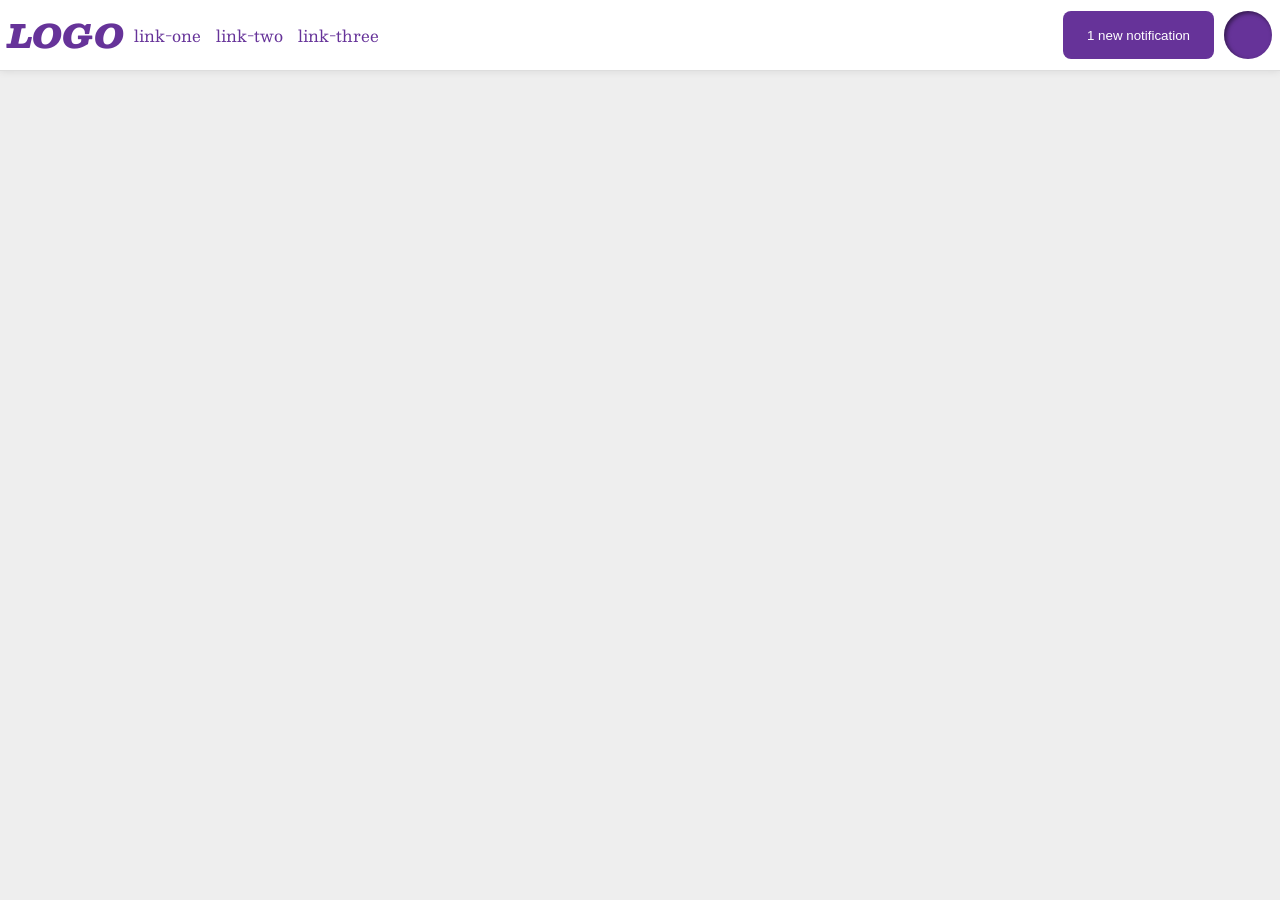
<file: foundations/flex/03-flex-header-2/index.html>
<!doctype html>
<html lang="en">
    <head>
        <meta charset="UTF-8" />
        <meta http-equiv="X-UA-Compatible" content="IE=edge" />
        <meta name="viewport" content="width=device-width, initial-scale=1.0" />
        <title>Flex Header 2</title>
        <link rel="stylesheet" href="style.css" />
    </head>
    <body>
        <div class="header">
            <div class="left-side">
                <div class="logo">LOGO</div>
                <ul class="links">
                    <li><a href="https://google.com">link-one</a></li>
                    <li><a href="https://google.com">link-two</a></li>
                    <li><a href="https://google.com">link-three</a></li>
                </ul>
            </div>
            <div class="right-side">
                <button class="notifications">1 new notification</button>
                <div class="profile-image"></div>
            </div>
        </div>
    </body>
</html>
</file>
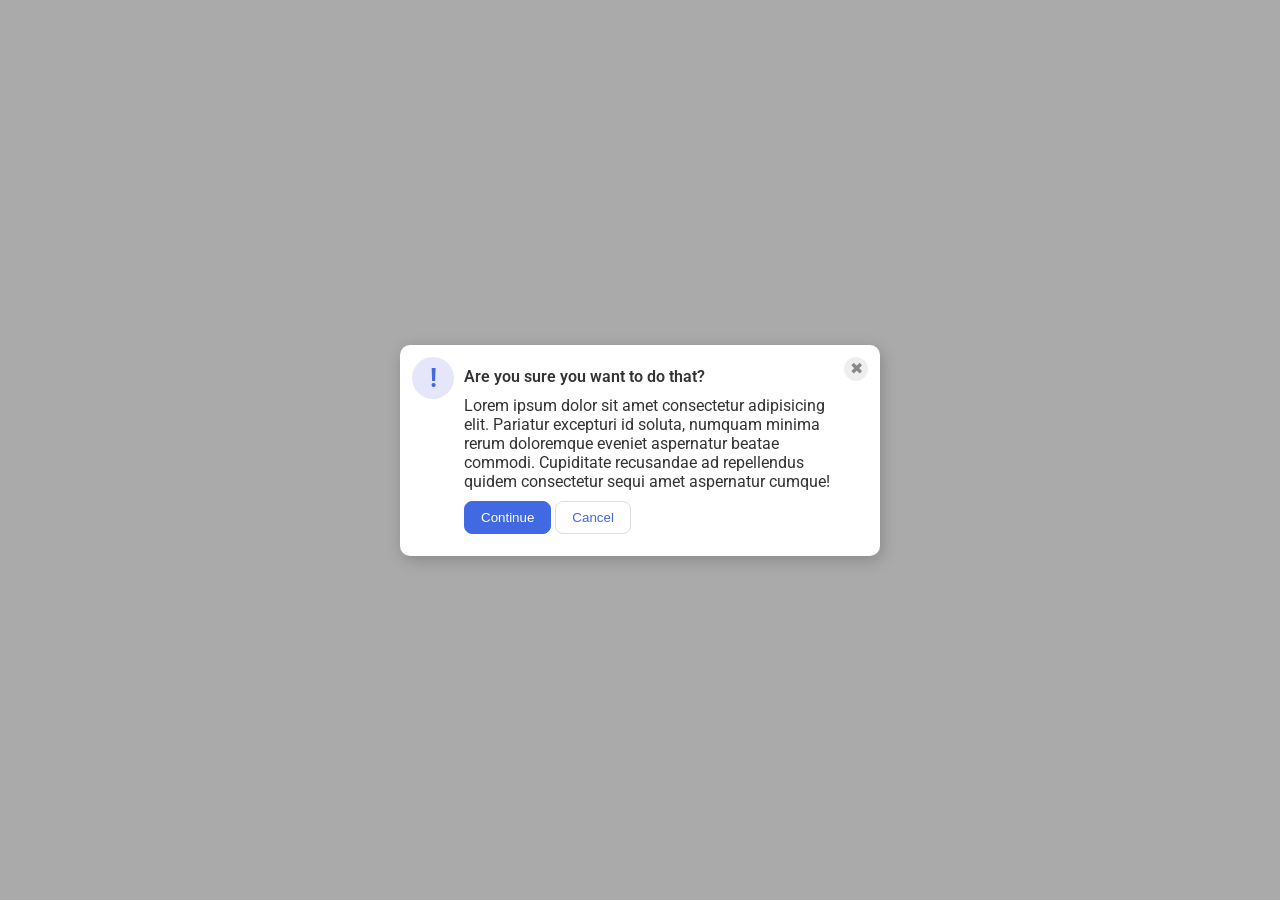
<file: foundations/flex/05-flex-modal/index.html>
<!doctype html>
<html lang="en">
    <head>
        <meta charset="UTF-8" />
        <meta http-equiv="X-UA-Compatible" content="IE=edge" />
        <meta name="viewport" content="width=device-width, initial-scale=1.0" />
        <link rel="stylesheet" href="style.css" />
        <title>Modal</title>
    </head>
    <body>
        <div class="modal">
            <div class="icon">!</div>
            <div class="info">
                <div class="header">Are you sure you want to do that?</div>
                <div class="text">
                    Lorem ipsum dolor sit amet consectetur adipisicing elit.
                    Pariatur excepturi id soluta, numquam minima rerum
                    doloremque eveniet aspernatur beatae commodi. Cupiditate
                    recusandae ad repellendus quidem consectetur sequi amet
                    aspernatur cumque!
                </div>
                <div class="btn-wrap">
                    <button class="continue">Continue</button>
                    <button class="cancel">Cancel</button>
                </div>
            </div>
            <button class="close-button">✖</button>
        </div>
    </body>
</html>
</file>
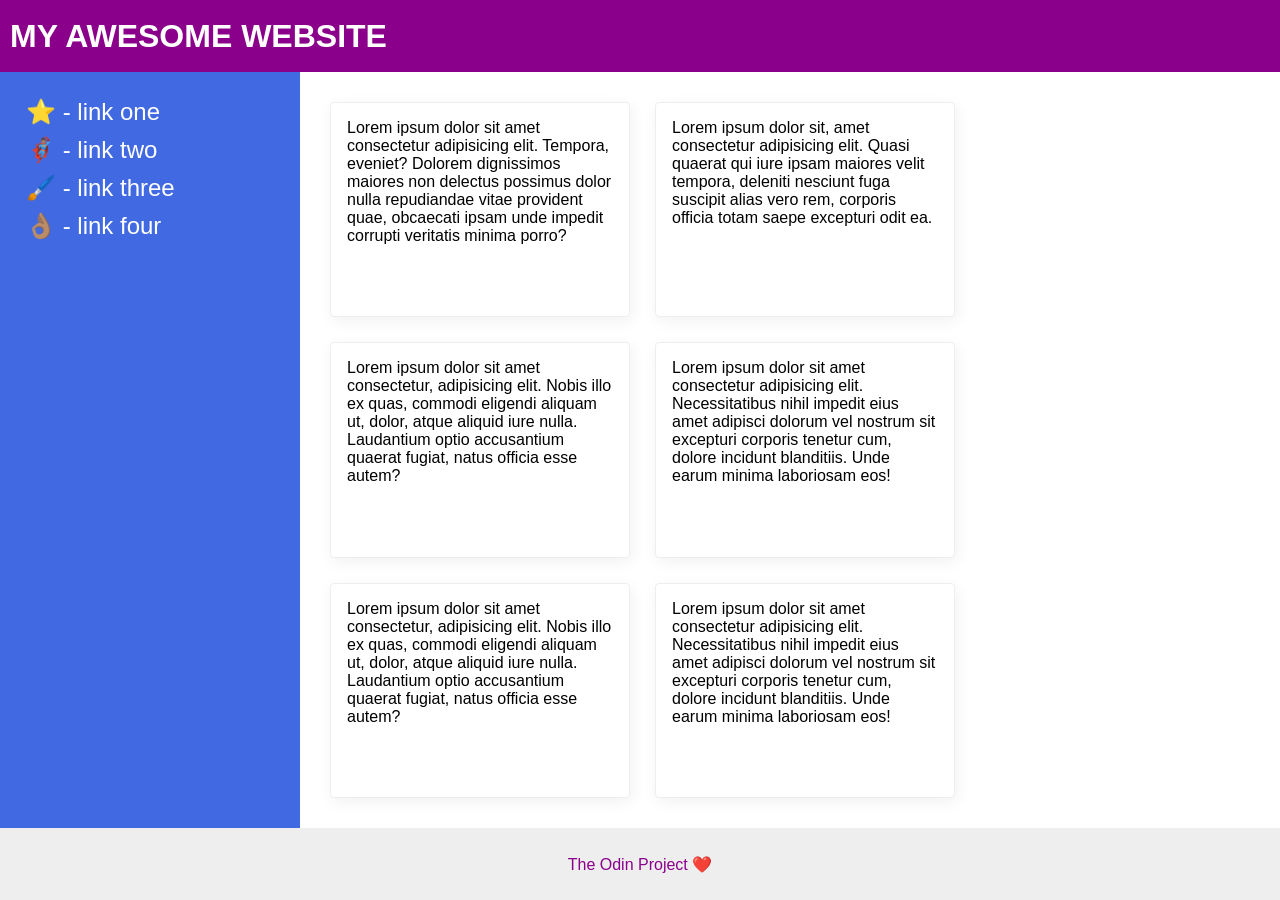
<file: foundations/flex/07-flex-layout-2/index.html>
<!doctype html>
<html lang="en">
    <head>
        <meta charset="UTF-8" />
        <meta http-equiv="X-UA-Compatible" content="IE=edge" />
        <meta name="viewport" content="width=device-width, initial-scale=1.0" />
        <title>The Holy Grail</title>
        <link rel="stylesheet" href="style.css" />
    </head>
    <body>
        <div class="header">MY AWESOME WEBSITE</div>

        <div class="container">
            <div class="sidebar">
                <ul>
                    <li><a href="#">⭐ - link one</a></li>
                    <li><a href="#">🦸🏽‍♂️ - link two</a></li>
                    <li><a href="#">🖌️ - link three</a></li>
                    <li><a href="#">👌🏽 - link four</a></li>
                </ul>
            </div>

            <div class="content">
                <div class="card">
                    Lorem ipsum dolor sit amet consectetur adipisicing elit.
                    Tempora, eveniet? Dolorem dignissimos maiores non delectus
                    possimus dolor nulla repudiandae vitae provident quae,
                    obcaecati ipsam unde impedit corrupti veritatis minima
                    porro?
                </div>
                <div class="card">
                    Lorem ipsum dolor sit, amet consectetur adipisicing elit.
                    Quasi quaerat qui iure ipsam maiores velit tempora, deleniti
                    nesciunt fuga suscipit alias vero rem, corporis officia
                    totam saepe excepturi odit ea.
                </div>
                <div class="card">
                    Lorem ipsum dolor sit amet consectetur, adipisicing elit.
                    Nobis illo ex quas, commodi eligendi aliquam ut, dolor,
                    atque aliquid iure nulla. Laudantium optio accusantium
                    quaerat fugiat, natus officia esse autem?
                </div>
                <div class="card">
                    Lorem ipsum dolor sit amet consectetur adipisicing elit.
                    Necessitatibus nihil impedit eius amet adipisci dolorum vel
                    nostrum sit excepturi corporis tenetur cum, dolore incidunt
                    blanditiis. Unde earum minima laboriosam eos!
                </div>
                <div class="card">
                    Lorem ipsum dolor sit amet consectetur, adipisicing elit.
                    Nobis illo ex quas, commodi eligendi aliquam ut, dolor,
                    atque aliquid iure nulla. Laudantium optio accusantium
                    quaerat fugiat, natus officia esse autem?
                </div>
                <div class="card">
                    Lorem ipsum dolor sit amet consectetur adipisicing elit.
                    Necessitatibus nihil impedit eius amet adipisci dolorum vel
                    nostrum sit excepturi corporis tenetur cum, dolore incidunt
                    blanditiis. Unde earum minima laboriosam eos!
                </div>
            </div>
        </div>

        <div class="footer">The Odin Project ❤️</div>
    </body>
</html>
</file>
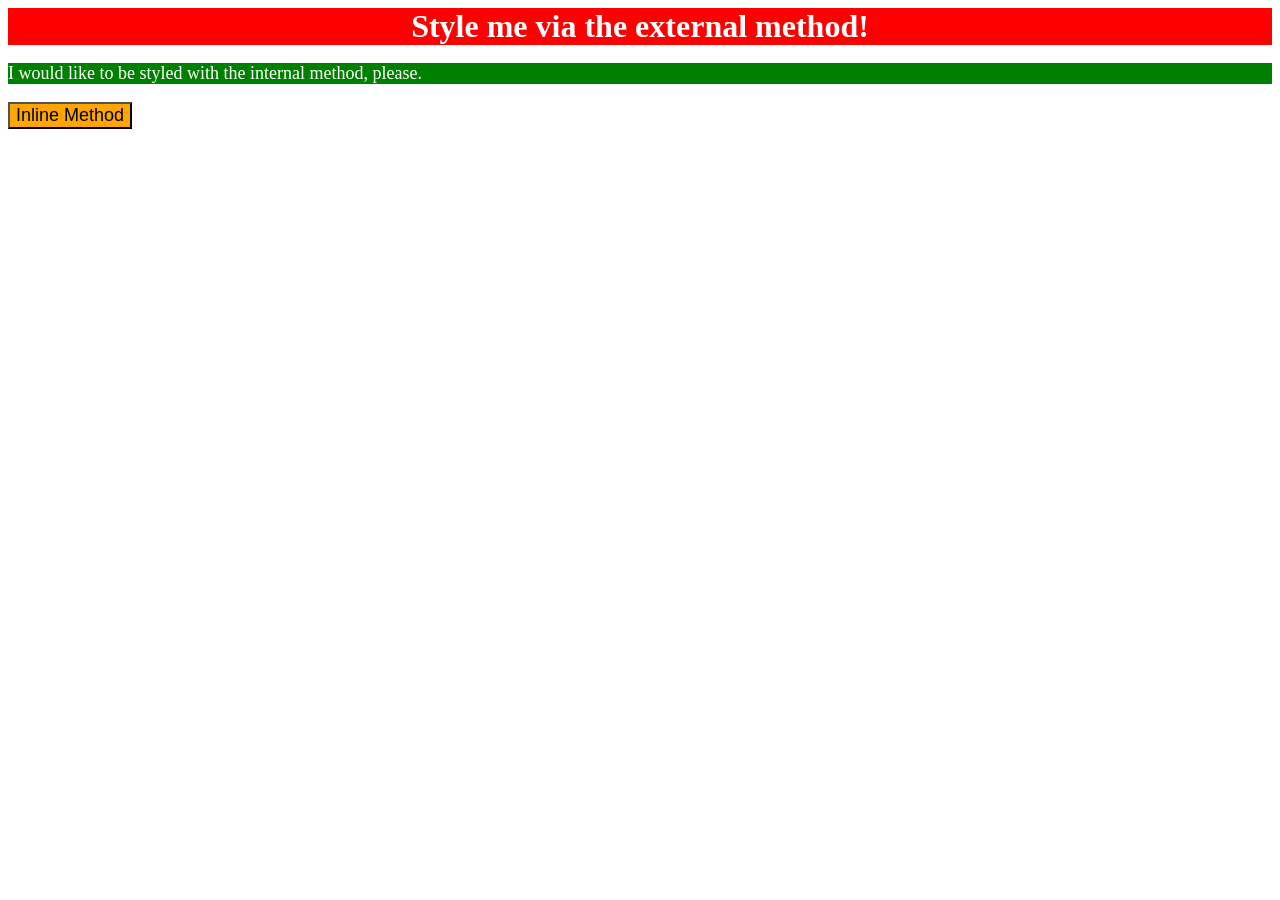
<file: foundations/intro-to-css/01-css-methods/index.html>
<!doctype html>
<html lang="en">
    <head>
        <meta charset="UTF-8" />
        <meta http-equiv="X-UA-Compatible" content="IE=edge" />
        <meta name="viewport" content="width=device-width, initial-scale=1.0" />
        <title>Methods for Adding CSS</title>
        <link rel="stylesheet" href="css/styles.css" />
    </head>
    <style>
        .inline {
            background-color: green;
            color: white;
            font-size: 18px;
        }
    </style>
    <body>
        <div class="external">Style me via the external method!</div>
        <p class="inline">
            I would like to be styled with the internal method, please.
        </p>
        <button style="background-color: orange; font-size: 18px">
            Inline Method
        </button>
    </body>
</html>
</file>
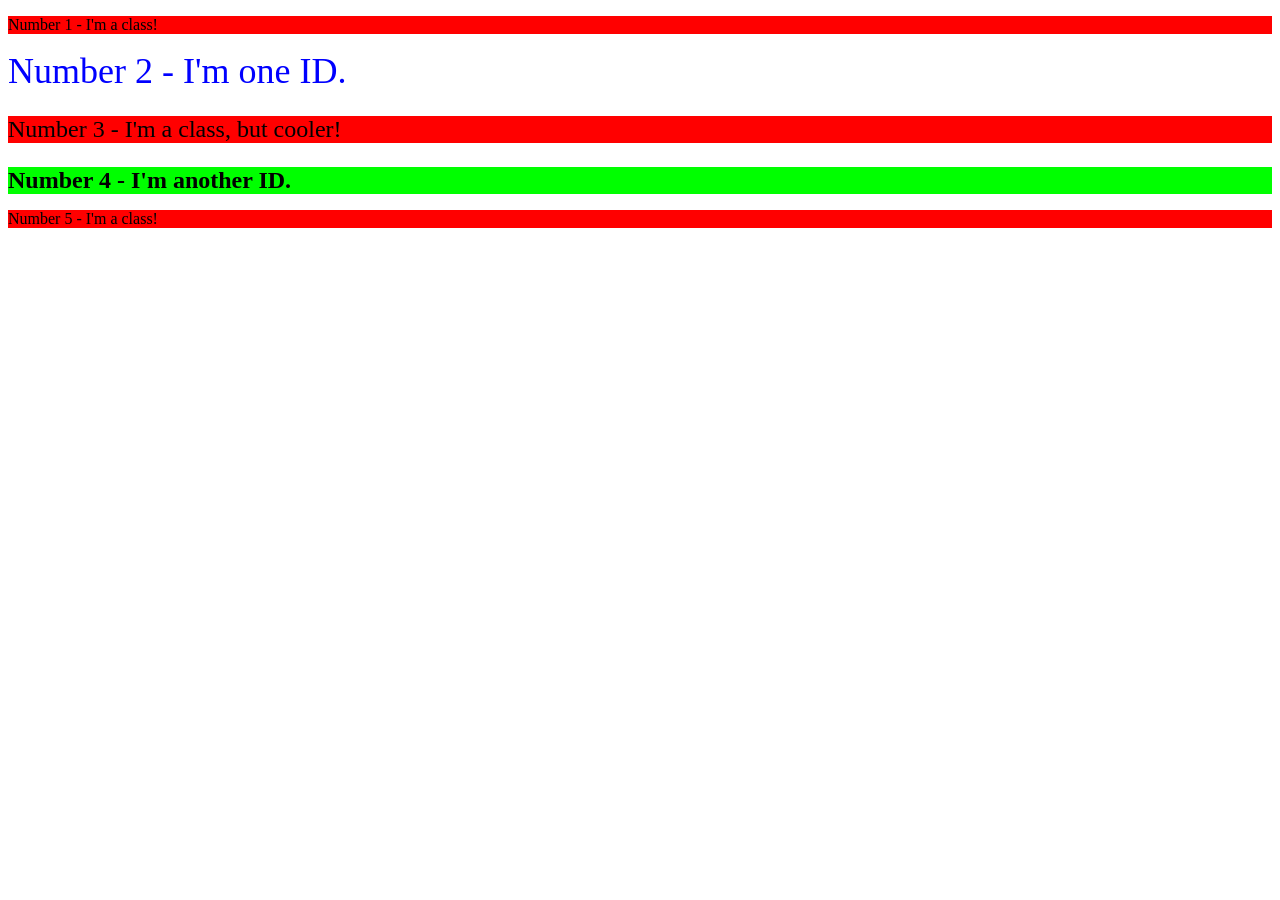
<file: foundations/intro-to-css/02-class-id-selectors/index.html>
<!doctype html>
<html lang="en">
    <head>
        <meta charset="UTF-8" />
        <meta http-equiv="X-UA-Compatible" content="IE=edge" />
        <meta name="viewport" content="width=device-width, initial-scale=1.0" />
        <title>Class and ID Selectors</title>
        <link rel="stylesheet" href="style.css" />
    </head>
    <body>
        <p class="odd">Number 1 - I'm a class!</p>
        <div id="number-two">Number 2 - I'm one ID.</div>
        <p class="odd font-size-setting">Number 3 - I'm a class, but cooler!</p>
        <div id="number-four" class="font-size-setting">
            Number 4 - I'm another ID.
        </div>
        <p class="odd">Number 5 - I'm a class!</p>
    </body>
</html>
</file>
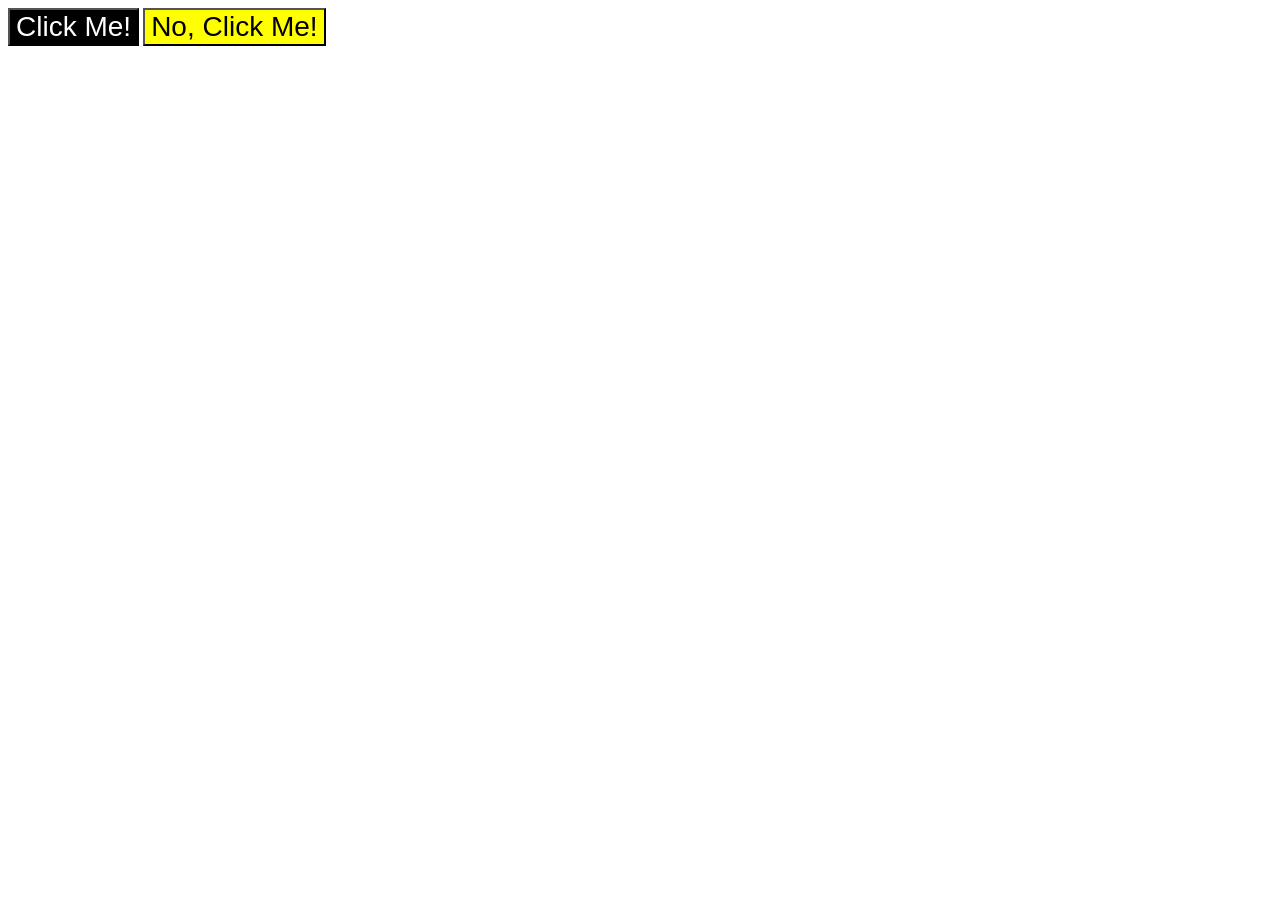
<file: foundations/intro-to-css/03-grouping-selectors/index.html>
<!doctype html>
<html lang="en">
    <head>
        <meta charset="UTF-8" />
        <meta http-equiv="X-UA-Compatible" content="IE=edge" />
        <meta name="viewport" content="width=device-width, initial-scale=1.0" />
        <title>Grouping Selectors</title>
        <link rel="stylesheet" href="style.css" />
    </head>
    <body>
        <button class="button-one">Click Me!</button>
        <button class="button-two">No, Click Me!</button>
    </body>
</html>
</file>
<file: foundations/flex/03-flex-header-2/style.css>
/* this is some magical font-importing.  
you'll learn about it later. */
@import url("https://fonts.googleapis.com/css2?family=Besley:ital,wght@0,400;1,900&display=swap");

* {
    margin: 0;
    padding: 0;
}

body {
    margin: 0;
    background: #eee;
    font-family: Besley, serif;
}

.header {
    background: white;
    border-bottom: 1px solid #ddd;
    box-shadow: 0 0 8px rgba(0, 0, 0, 0.1);
    display: flex;
    justify-content: space-between;
    align-items: center;
    padding: 8px;
}

.left-side {
    display: flex;
    gap: 10px;
}

.right-side {
    display: flex;
    gap: 10px;
}

.profile-image {
    background: rebeccapurple;
    box-shadow: inset 2px 2px 4px rgba(0, 0, 0, 0.5);
    border-radius: 50%;
    width: 48px;
    height: 48px;
}

.logo {
    color: rebeccapurple;
    font-size: 32px;
    font-weight: 900;
    font-style: italic;
}

button {
    border: none;
    border-radius: 8px;
    background: rebeccapurple;
    color: white;
    padding: 8px 24px;
}

a {
    /* this removes the line under our links */
    text-decoration: none;
    color: rebeccapurple;
}

ul {
    list-style-type: none;
    display: flex;
    gap: 15px;
    align-items: center;
}
</file>
<file: foundations/flex/05-flex-modal/style.css>
@import url("https://fonts.googleapis.com/css2?family=Roboto:wght@400;700&display=swap");

* {
    padding: 0;
    margin: 0;
    box-sizing: border-box;
}

html,
body {
    height: 100%;
}

body {
    font-family: Roboto, sans-serif;
    margin: 0;
    background: #aaa;
    color: #333;
    /* I'll give you this one for free lol */
    display: flex;
    align-items: center;
    justify-content: center;
}

.modal {
    background: white;
    width: 480px;
    border-radius: 10px;
    box-shadow: 2px 4px 16px rgba(0, 0, 0, 0.2);
    padding: 12px;
    display: flex;
}

.icon {
    color: royalblue;
    font-size: 26px;
    font-weight: 700;
    background: lavender;
    width: 42px;
    height: 42px;
    border-radius: 50%;
    display: flex;
    align-items: center;
    justify-content: center;
}

.info {
    flex: 8;
    display: flex;
    flex-direction: column;
    padding: 10px;
    gap: 10px;
}

.header {
    font-weight: 600;
}

.close-button {
    background: #eee;
    border-radius: 50%;
    color: #888;
    font-weight: 400;
    font-size: 16px;
    height: 24px;
    width: 24px;
    display: flex;
    align-items: center;
    justify-content: center;
    border: 1px solid #eee;
    padding: 0;
}

button {
    cursor: pointer;
    padding: 8px 16px;
    border-radius: 8px;
}

button.continue {
    background: royalblue;
    border: 1px solid royalblue;
    color: white;
}

button.cancel {
    background: white;
    border: 1px solid #ddd;
    color: royalblue;
}
</file>
<file: foundations/flex/07-flex-layout-2/style.css>
* {
    padding: 0;
    margin: 0;
    box-sizing: border-box;
}

body {
    font-family:
        -apple-system, BlinkMacSystemFont, "Segoe UI", Roboto, Oxygen, Ubuntu,
        Cantarell, "Open Sans", "Helvetica Neue", sans-serif;
    margin: 0;
    min-height: 100vh;
    display: flex;
    flex-direction: column;
}

.header {
    height: 72px;
    background: darkmagenta;
    color: white;
    display: flex;
    align-items: center;
    padding: 10px;
    font-weight: 900;
    font-size: 32px;
}

.container {
    flex: 1;
    display: flex;
}

.sidebar {
}

ul {
    display: flex;
    flex-direction: column;
    padding: 10px;
    gap: 10px;
    color: white;
    list-style-type: none;
}

a {
    text-decoration: none;
    color: white;
    font-size: 24px;
}

.content {
    flex: 1;
    display: flex;
    flex-wrap: wrap;
    gap: 25px;
    padding: 30px;
    width: full;
}

.footer {
    height: 72px;
    background: #eee;
    color: darkmagenta;
    display: flex;
    align-items: center;
    justify-content: center;
}

.sidebar {
    width: 300px;
    background: royalblue;
    box-sizing: border-box;
    width: 300px;
    flex-shrink: 0;
    padding: 16px;
}

.card {
    border: 1px solid #eee;
    box-shadow: 2px 4px 16px rgba(0, 0, 0, 0.06);
    border-radius: 4px;
    padding: 16px;
    max-width: 300px;
    max-height: 400px;
}
</file>
<file: foundations/intro-to-css/01-css-methods/css/styles.css>
.external {
    background-color: red;
    text-align: center;
    color: white;
    font-weight: 600;
    font-size: 32px;
}
</file>
<file: foundations/intro-to-css/02-class-id-selectors/style.css>
/* Add CSS Styling */

.odd {
    background-color: rgb(255, 0, 0);
    font-family:
        [ "Verdana",
        "DejaVu Sans",
        "sans-serif"];
}

#number-two {
    color: rgb(0, 0, 255);
    font-size: 36px;
}

.font-size-setting {
    font-size: 24px;
}

#number-four {
    background-color: rgb(0, 255, 0);
    font-weight: 600;
}
</file>
<file: foundations/intro-to-css/03-grouping-selectors/style.css>
/* Add CSS Styling */

.button-one {
    background-color: black;
    color: white;
}

.button-two {
    background-color: yellow;
}

.button-one,
.button-two {
    font-size: 28px;
    font-family: Helvetica, "Times New Roman", sans-serif;
}
</file>
